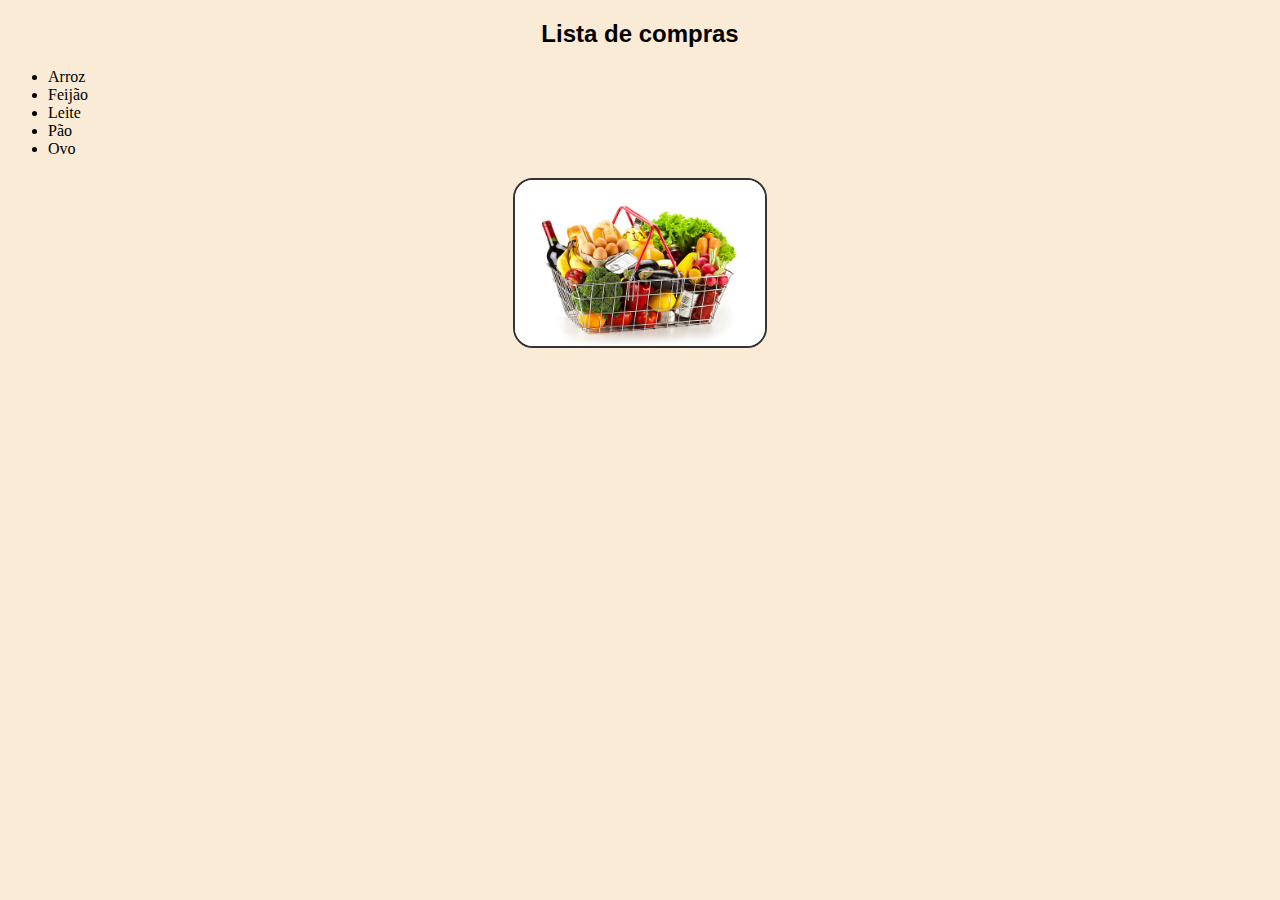
<file: Atividades_Front/Exercicio 1/index.html>
<!DOCTYPE html>
<html lang="en">
<head>
    <meta charset="UTF-8">
    <meta name="viewport" content="width=device-width, initial-scale=1.0">
    <title>Lista de compras</title>
    <link rel="stylesheet" href="style.css">
</head>
<body>
    <h2 id="titulo">Lista de compras</h2>
    <ul id="minha lista">
        <li> Arroz</li>
        <li> Feijão</li>
        <li> Leite</li>
        <li> Pão</li>
        <li> Ovo</li>
    </ul>
    
    <img src="./Imagem/cesta-de-compras_1531998939.jpg" 
    alt="cesta de alimentos"
    class="imagem-cesta" >
</body>
</html>
</file>
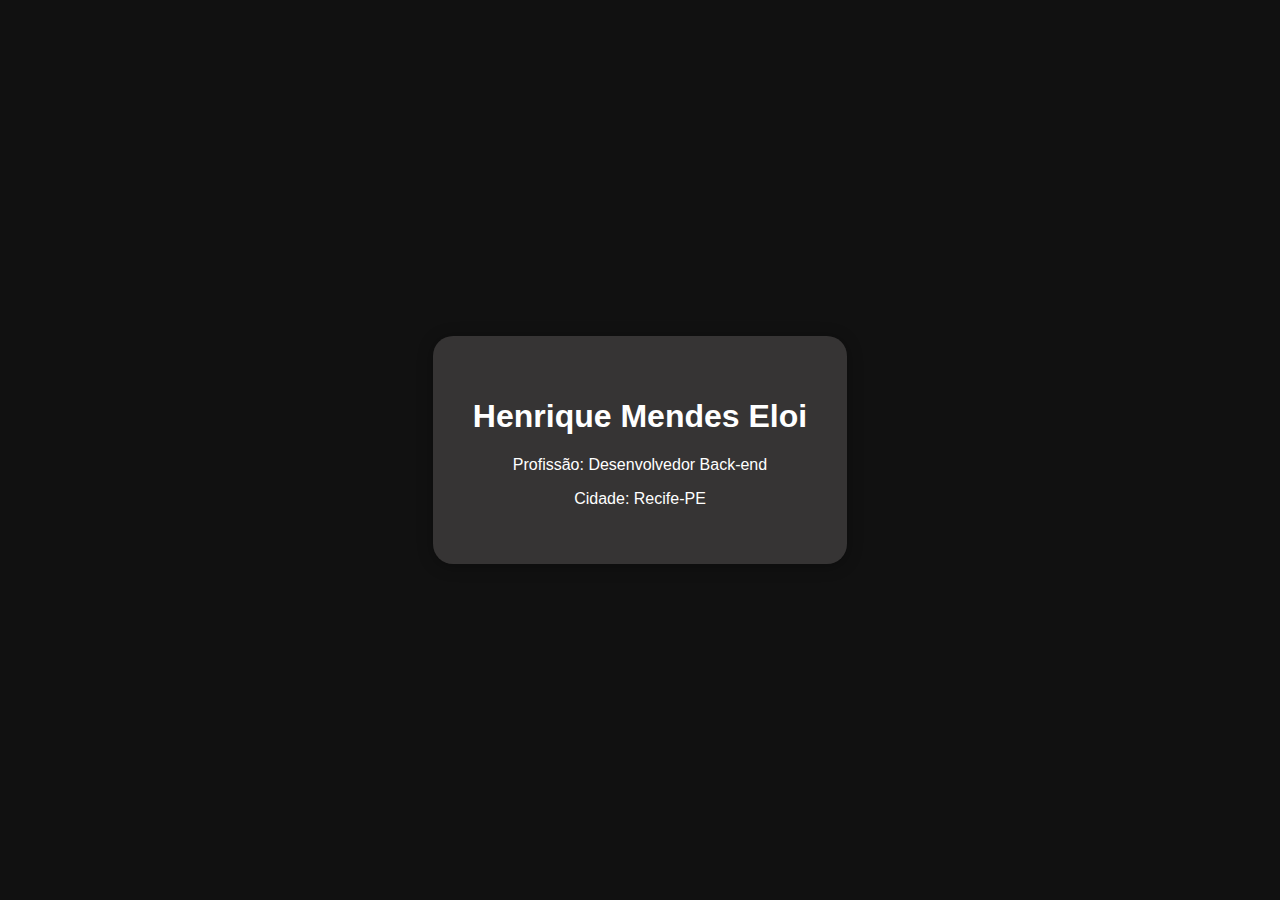
<file: Atividades_Front/Exercicios Para Casa/Exercicio 3/index.html>
<!DOCTYPE html>
<html lang="pt-br">
<head>
    <meta charset="UTF-8">
    <title>Cartão Simples</title>
    <link rel="stylesheet" href="style.css">
</head>
<body>
    <div class="cartao">
        <h1>Henrique Mendes Eloi</h1>
        <p>Profissão: Desenvolvedor Back-end</p>
        <p>Cidade: Recife-PE</p>
    </div>
</body>
</html>
</file>
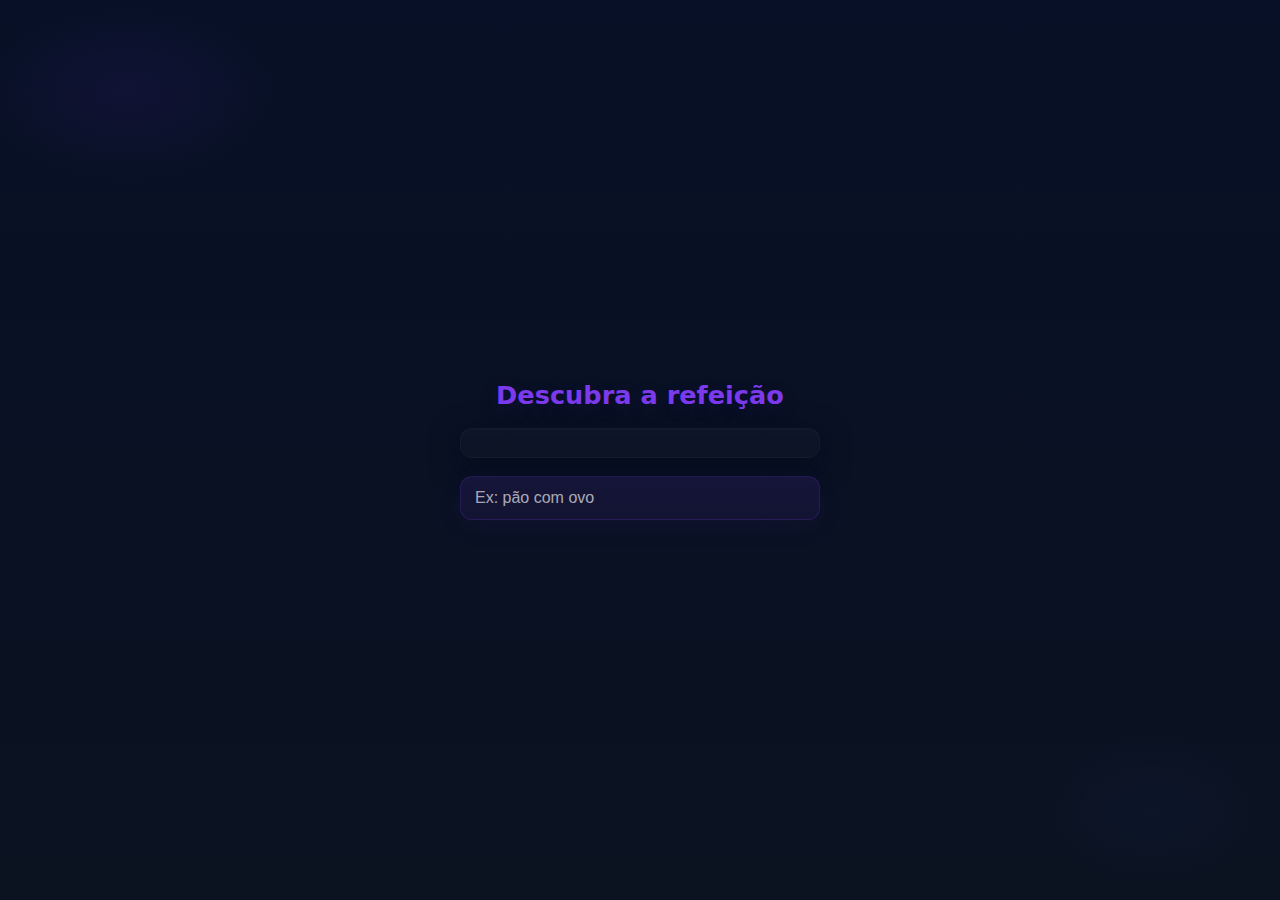
<file: Atividades_Front/Exercicios Para Casa/Exercicio 5/index.html>
<!DOCTYPE html>
<html lang="pt-BR">
<head>
    <meta charset="UTF-8">
    <meta name="viewport" content="width=device-width, initial-scale=1.0">
    <title>Qual a Refeição?</title>
    <link rel="stylesheet" href="style.css">
</head>
<body>
    <div class="container">
        <h1>Descubra a refeição</h1>

        <p id="mensagem" aria-live="polite"></p>

        <label for="refeicaoInput" class="sr-only">Digite uma comida:</label>
        <input type="text" id="refeicaoInput" placeholder="Ex: pão com ovo" autocomplete="off">
    </div>

    <script src="script.js"></script>
</body>
</html>
</file>
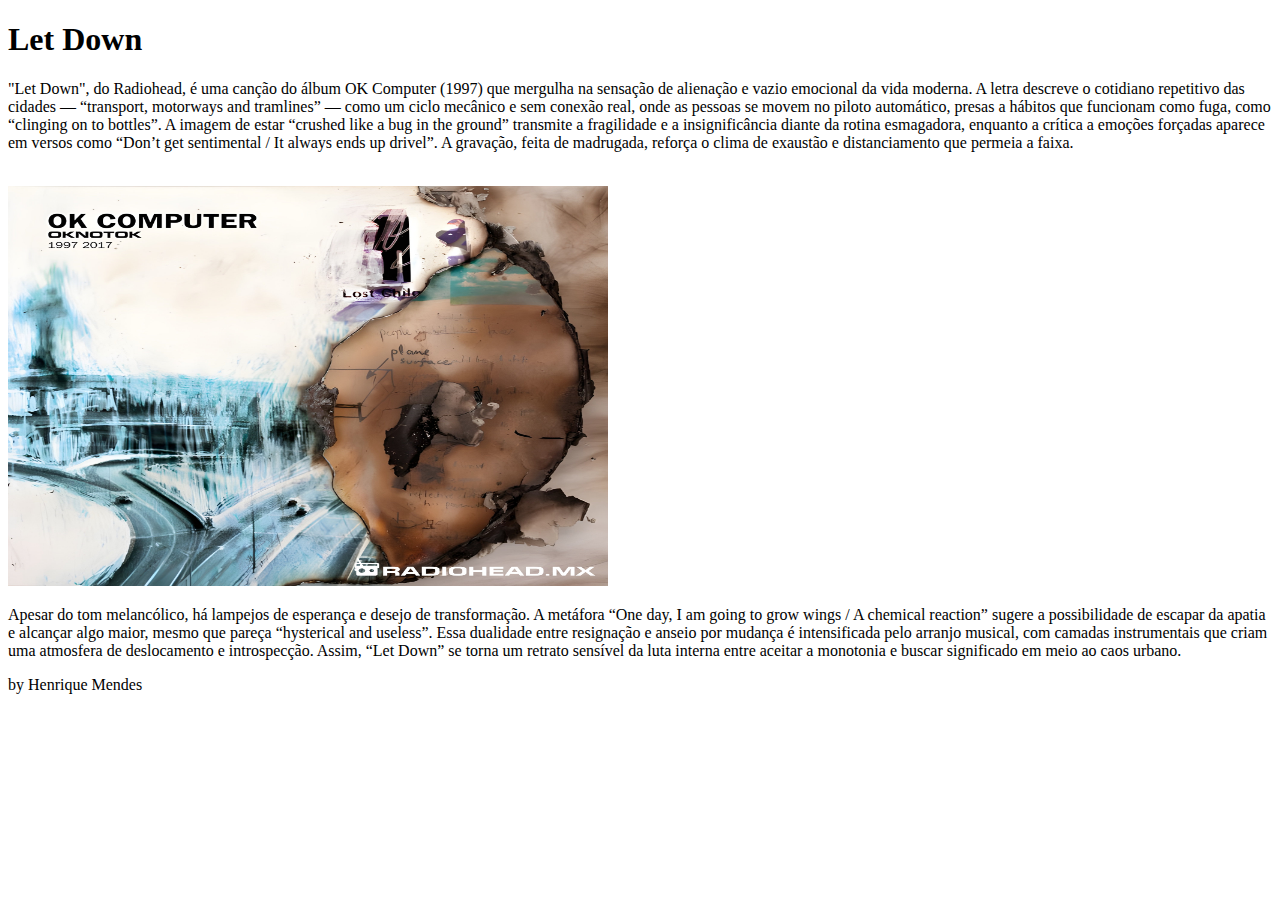
<file: Atividades_Front/Exercicios Para Casa/Exercicio_1/index.html>
<!DOCTYPE html>
<html lang="pt-BR">
<head>
    <meta charset="UTF-8">
    <title>Let Down</title>
</head>
<body>
    <h1>Let Down</h1>
    <p>"Let Down", do Radiohead, é uma canção do álbum OK Computer (1997) que mergulha na sensação de alienação e vazio emocional da vida moderna. A letra descreve o cotidiano repetitivo das cidades — “transport, motorways and tramlines” — como um ciclo mecânico e sem conexão real, onde as pessoas se movem no piloto automático, presas a hábitos que funcionam como fuga, como “clinging on to bottles”. A imagem de estar “crushed like a bug in the ground” transmite a fragilidade e a insignificância diante da rotina esmagadora, enquanto a crítica a emoções forçadas aparece em versos como “Don’t get sentimental / It always ends up drivel”. A gravação, feita de madrugada, reforça o clima de exaustão e distanciamento que permeia a faixa.</p>
    <br>
    <img 

        width = "600"
        height = "400"
        src= "./imagem/Let-down.jpg" 
        alt ="Imagem de Let Down do Radiohead">
    <p>Apesar do tom melancólico, há lampejos de esperança e desejo de transformação. A metáfora “One day, I am going to grow wings / A chemical reaction” sugere a possibilidade de escapar da apatia e alcançar algo maior, mesmo que pareça “hysterical and useless”. Essa dualidade entre resignação e anseio por mudança é intensificada pelo arranjo musical, com camadas instrumentais que criam uma atmosfera de deslocamento e introspecção. Assim, “Let Down” se torna um retrato sensível da luta interna entre aceitar a monotonia e buscar significado em meio ao caos urbano.</p>
    <footer>
       by Henrique Mendes
    </footer>
</body>
</file>
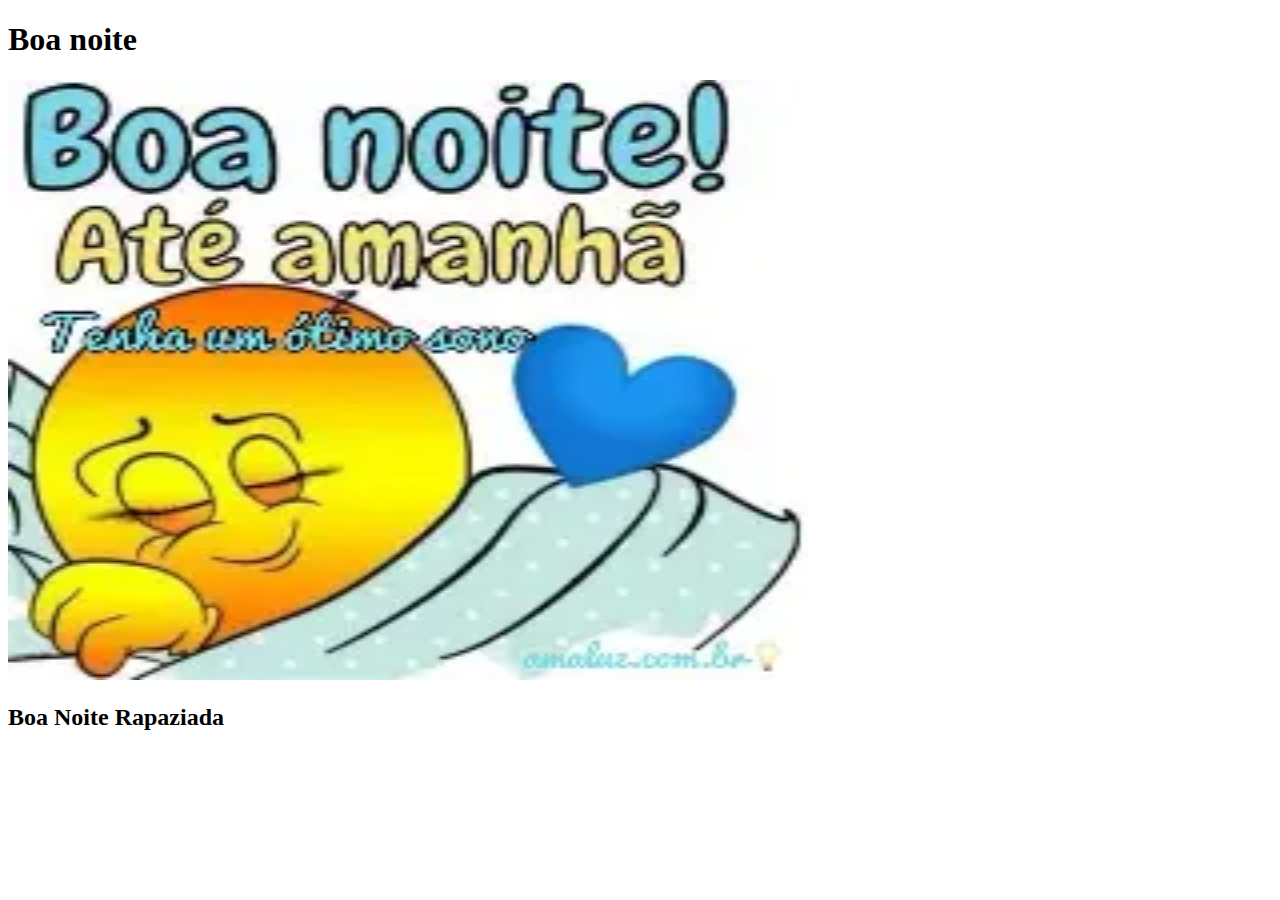
<file: Atividades_Front/Pagina.html>
<!DOCTYPE html>
<html lang="en">
    <head>
        <meta charset="UTF-8">
        <meta name="viewport" content="width=device-width, initial-scale=1.0">
        <title>Document</title>
    </head>
    <body>
        <h1>Boa noite</h1>
        <img 

        width="800px"
        height="600px"   
        alt= "Boa noite!"
        src="./Imagens/Imagens.webp"/>
        <h2>Boa Noite Rapaziada</h2>
  
    </body>
</html>
</file>
<file: Atividades_Front/Exercicio 1/style.css>
#titulo {
    color: rgb(1, 2, 0);
    text-align: center;
    font-family: Arial, Helvetica, sans-serif;
}
#minha-lista {
    font-size: 18px;
    color: darkgreen;
    list-style-type: square;
    width: 200px;
    margin: 20px auto;   
}
.imagem-cesta {
    display: block;
    margin: 20px auto;
    width: 250px;
    border-radius: 20px;
    border: 2px solid #333;
}
body{
    background-color: antiquewhite;
}
</file>
<file: Atividades_Front/Exercicios Para Casa/Exercicio 3/style.css>
body {
    background: #111;
    min-height: 100vh;
    margin: 0;
    display: flex;
    align-items: center;
    justify-content: center;
}

.cartao {
    background-color: #363434;
    border-radius: 20px;
    padding: 40px 40px;
    max-width: 400px;
    text-align: center;
    box-shadow: 0 2px 16px rgba(0,0,0,0.3);
    color: #fff;
    font-family: Arial, sans-serif;
}
</file>
<file: Atividades_Front/Exercicios Para Casa/Exercicio 5/style.css>
:root{
    --bg-1: #071026;
    --bg-2: #0b1220;
    --accent: #7c3aed; /* roxo */
    --muted: #94a3b8;
    --card: #081025;
    --glass: rgba(255,255,255,0.03);
}

*{box-sizing:border-box}
html,body{height:100%}
body{
    margin:0;
    font-family: Inter, system-ui, -apple-system, "Segoe UI", Roboto, "Helvetica Neue", Arial;
    background: radial-gradient(1000px 600px at 10% 10%, rgba(124,58,237,0.08), transparent 15%),
                radial-gradient(800px 500px at 90% 90%, rgba(59,130,246,0.04), transparent 15%),
                linear-gradient(180deg,var(--bg-1),var(--bg-2));
    color:#e6eef8;
    -webkit-font-smoothing:antialiased;
    -moz-osx-font-smoothing:grayscale;
}

.container{
    min-height:100vh;
    display:flex;
    flex-direction:column;
    align-items:center;
    justify-content:center;
    gap:18px;
    padding:28px;
}

h1{
    margin:0;
    font-size:1.6rem;
    font-weight:600;
    color:var(--accent);
    text-align:center;
    text-shadow:0 6px 24px rgba(124,58,237,0.14);
}

#mensagem{
    min-height:1.6rem;
    margin:0;
    padding:14px 20px;
    background: linear-gradient(180deg, rgba(255,255,255,0.02), rgba(255,255,255,0.01));
    border-radius:12px;
    box-shadow:0 8px 30px rgba(2,6,23,0.6), inset 0 1px 0 rgba(255,255,255,0.02);
    color:#e6eef8;
    font-weight:600;
    width:360px;
    text-align:center;
    border:1px solid rgba(255,255,255,0.03);
}

input#refeicaoInput{
    width:360px;
    padding:12px 14px;
    border-radius:12px;
    border:1px solid rgba(124,58,237,0.18);
    background: linear-gradient(180deg, rgba(124,58,237,0.12), rgba(124,58,237,0.08));
    color: #fff;
    box-shadow: 0 8px 28px rgba(124,58,237,0.06), inset 0 1px 0 rgba(255,255,255,0.02);
    outline:none;
    font-size:1rem;
    transition:box-shadow .15s ease, border-color .15s ease, transform .06s ease;
}

input#refeicaoInput::placeholder{
    color:rgba(255,255,255,0.65);
}

input#refeicaoInput:focus{
    border-color:var(--accent);
    box-shadow:0 16px 40px rgba(124,58,237,0.18);
    transform:translateY(-1px);
}

/* small screen adjustment */
@media (max-width:420px){
    #mensagem, input#refeicaoInput{width:100%}
}

/* utility for screen-reader-only label */
.sr-only{
    position:absolute;
    width:1px;
    height:1px;
    padding:0;
    margin:-1px;
    overflow:hidden;
    clip:rect(0,0,0,0);
    white-space:nowrap;
    border:0;
}
</file>
